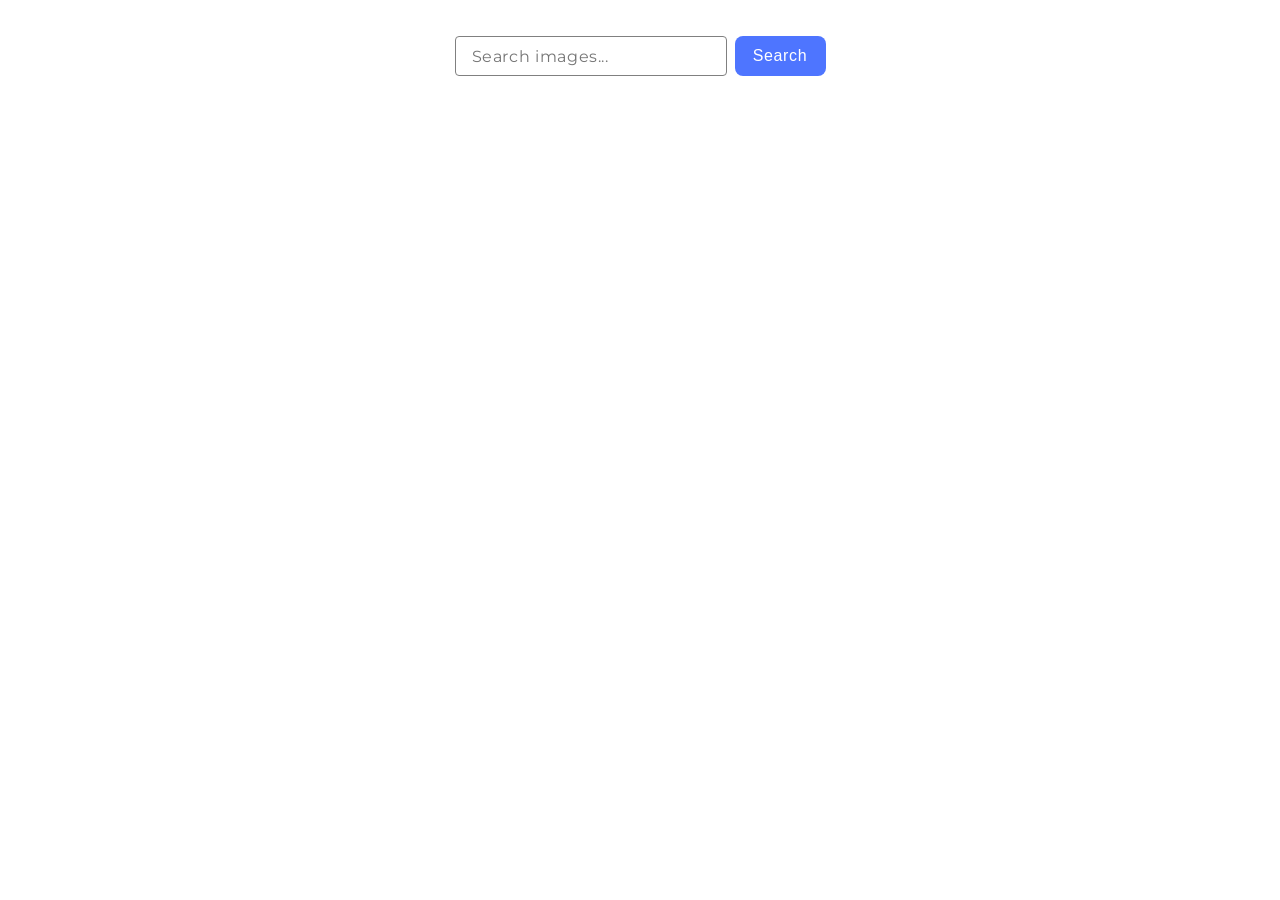
<file: src/index.html>
<!DOCTYPE html>
<html lang="en">
  <head>
    <meta charset="UTF-8" />
    <meta name="viewport" content="width=device-width, initial-scale=1.0" />
    <link rel="preconnect" href="https://fonts.googleapis.com">
<link rel="preconnect" href="https://fonts.gstatic.com" crossorigin>
<link href="https://fonts.googleapis.com/css2?family=Montserrat:ital,wght@0,100..900;1,100..900&display=swap" rel="stylesheet">
    <link rel="stylesheet" href="./css/search.css" />
    <title>Search</title>
  </head>
  <body>
      <form id="search-form">
        <input type="text" name="searchQuery" placeholder="Search images..." autocomplete="off">
        <button type="submit">Sеarch</button>
    </form>  
    <div class="loader" style="display: none;">Loading...</div> 
    <ul class="gallery"></ul>
 <script type="module" src="./main.js"></script>
  </body>
</html>
</file>
<file: src/css/search.css>
* {
    box-sizing: border-box;
  }
  
  p {
    margin: 0;
    padding: 0;
  }
  a {
    text-decoration: none;
  }

  form{
    display: flex;
    justify-content: center;
    align-items: center;
    margin-top: 36px;
    gap: 8px;
  }
  input{
    font-family: 'Montserrat', sans-serif;
    font-weight: 400;
font-size: 16px;
line-height: 150%;
letter-spacing: 0.04em;
color: #808080;
    width: 272px;
height: 40px;
border: 1px solid #808080;
border-radius: 4px;
outline: none;
padding-left: 16px;
transition: ease-in-out 0.3s;
  }
  input:hover{
    border: 1px solid black;
  }
  input:focus{
    border: 1px solid #4e75ff;
  }
  button{
    font-weight: 500;
    font-size: 16px;
    line-height: 150%;
    letter-spacing: 0.04em;
    color: #fff;
    border-radius: 8px;
padding: 8px 16px;
width: 91px;
height: 40px;
background: #4e75ff;
border: none;
cursor: pointer;
transition:  ease-in-out 0.3s;
  }
  button:hover{
    background: #6c8cff;
  }
  .gallery{
    display: flex;
   justify-content: center;
   align-items: center;
flex-wrap: wrap;
gap: 24px;
list-style: none;
padding: 20px;
}
.gallery-item{
    border: 1px solid #808080;
}
.gallery-link{
    display: flex;
    flex-direction: column;
}
img{
    width: 360px;
    height: 160px;
    object-fit: cover;
    margin-bottom: 4px;
}
.info{
    display: grid;
    grid-template-columns: repeat(4, 1fr);
  text-align: center;
    width: 360px;
height: 48px;
}
.info p{
    font-family: 'Montserrat', sans-serif;
    font-weight: 600;
font-size: 12px;
line-height: 133%;
letter-spacing: 0.04em;
color: #2e2f42;
}
.info span{
    font-family: 'Montserrat', sans-serif;
    font-weight: 400;
font-size: 12px;
line-height: 200%;
letter-spacing: 0.04em;
color: #2e2f42;
}
</file>
